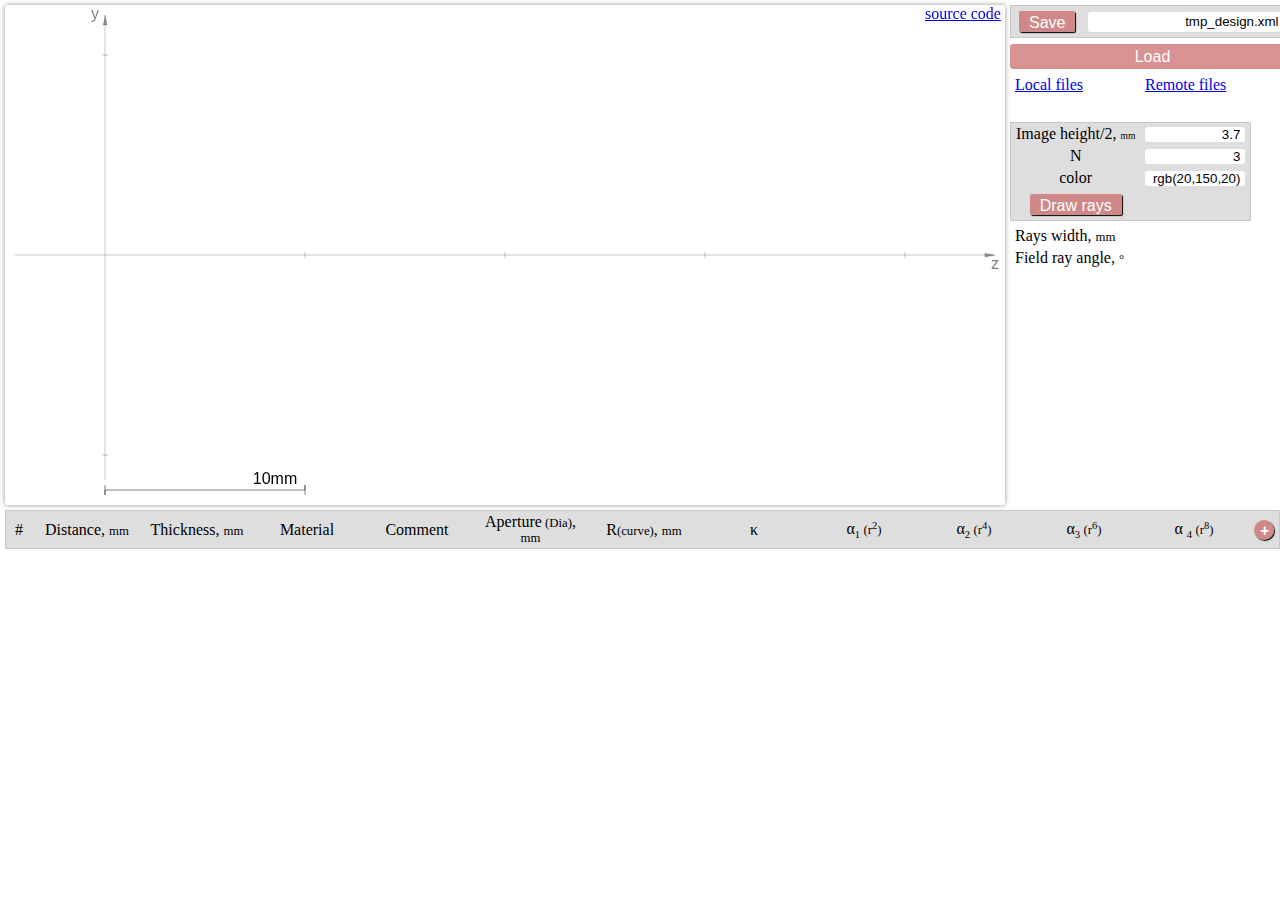
<file: index.html>
<html>
  <meta content="text/html;charset=utf-8" http-equiv="Content-Type">
<!--
FILE NAME  : index.html
DESCRIPTION: optical design
REVISION: 1.00
AUTHOR: Oleg Dzhimiev <oleg@elphel.com>
LICENSE: AGPL, see http://www.gnu.org/licenses/agpl.txt
Copyright (C) 2014 Elphel, Inc.
-->
  <head>
    <title>Lens Design Tool</title>
    <script src="jquery-2.1.0.min.js" type="text/javascript"></script>
    <script src="jcanvas.min.js" type="text/javascript"></script>
    <script src="lens_design.js" type="text/javascript"></script>
    <script src="axii_and_scales.js" type="text/javascript"></script>
    
    <script src="list.js" type="text/javascript"></script>
    <script src="jquery_list.js" type="text/javascript"></script>
    
    <script src="files.js" type="text/javascript"></script>
    
    <link rel="stylesheet" type="text/css" href="button.css" />
    <link rel="stylesheet" type="text/css" href="index.css" />
    <link rel="stylesheet" type="text/css" href="list.css" />
  </head>
  <body>
    <div id=load_designs_list class=list></div>
    <div id="cnv1_div">
      <canvas id="cnv1" width="1000" height="500"></canvas>
    </div>
    <div id="controls_div">
      <table id="controls_table">
	<tr>
	  <td><button onclick="save_design()">Save</button></td>
	  <td><input type="text" id="file_to_save" value="tmp_design.xml"/></td>
	</tr>
      </table>
    </div>
    <div id="elements_table_header_div">
      <table id="elements_table_header">
      <tr id="header">
	<td width=16><div style="width:16px;">#</div></td>
	<td width=100 >Distance, <span style="font-size:0.8em">mm</span></td>
	<td width=100 >Thickness, <span style="font-size:0.8em">mm</span></td>
	<td width=100 >Material</td>
	<td width=100 >Comment</td>
	<td colspan=2 width=137>Aperture<span style="font-size:0.8em"> (Dia)</span>, <span style="font-size:0.8em">mm</span></td>
	<td width=100 >R<span style="font-size:0.8em">(curve)</span>, <span style="font-size:0.8em">mm</span></td>
	<td width=100 >&kappa;</td>
	<td width=100 >&alpha;<span style="font-size:0.8em"><sub>1</sub>&nbsp;(r<sup>2</sup>)</span></td>
	<td width=100 >&alpha;<span style="font-size:0.8em"><sub>2</sub>&nbsp;(r<sup>4</sup>)</span></td>
	<td width=100 >&alpha;<span style="font-size:0.8em"><sub>3</sub>&nbsp;(r<sup>6</sup>)</span></td>
	<td width=100 >&alpha; <span style="font-size:0.8em"><sub>4</sub>&nbsp;(r<sup>8</sup>)</span></td>
	<td><button class='plus_button' onclick="element_add_button()"><b>+</b></button></td>
      </tr>
      </table>
    </div>
    <div id="elements_table">
    </div>
    <div id="ray_draw_div">
      <table id="ray_draw_table">
      <tr>
	<td>Image height/2, <span style="font-size:0.6em">mm</span></td>
	<td><input type="text" id="rays_imhh" value="3.7" /></td>
      </tr>
      <tr>
	<td>N</td>
	<td><input type="text" id="rays_n" value="3" /></td>
      </tr>
      <tr>
	<td>color</td>
	<td><input type="text" id="rays_color" value="rgb(20,150,20)" /></td>
      </tr>      
      <tr>
	<td><button onclick="rays_draw()">Draw rays</button></td>
	<td></td>
      </tr>
      </table>
    </div>
    <div id="links">
      <table>
      <tr>
	<td><div id="link_local"></div></td>
	<td><div id="link_remote"></div></td>
      </tr>
      <tr>
	<td><div id="link"></div></td>
	<td><div id="link_dl"></div></td>
      </tr>
      </table>
    </div>
    <div id="info">
      <table>
	<tr>
	  <td>Rays width, <span style="font-size:0.8em">mm</span></td>
	  <td><div id="crw"></div></td>
	</tr>
	<tr>
	  <td>Field ray angle, <span style="font-size:0.8em">&deg;</span></td>
	  <td><div id="mra"></div></td>
	</tr>
      </table>
    </div>
    <div id='srccode'>
      <a href='https://github.com/Elphel/optical-design-viewer'>source code</a>
    </div>
  </body>
</html>
</file>
<file: button.css>
button {
/*  font-family:"Times New Roman", Times, serif;*/
  border: 0px solid black;
  font-size: 16px;
  /*line-height: 24px;*/  
  padding: 3px 10px 0px 10px;
  margin: 3px 3px 3px 3px;
  /*border radius*/
  border-radius: 2px;
  -webkit-border-radius: 2px;
  -moz-border-radius: 2px;  
  /*shadow*/
  -moz-box-shadow: 1px 1px 1px black;
  -webkit-box-shadow: 1px 1px 1px black;
  box-shadow: 1px 1px 1px black;
  
  /*text-shadow: 1px 1px 1px gray;*/
  color: rgba(260,260,260,1);
  
  text-align:center;
  /*remove text selection*/
/*  -webkit-user-select: none;
  -khtml-user-select: none;
  -moz-user-select: none;
  -o-user-select: none;
  user-select: none;*/
} 

button::-moz-focus-inner {
  border: 0;
}

button:active, button:disabled  {
  text-shadow: 0px 0px 0px gray;
  color: rgba(150,100,100,1);
  /*shadow*/
  -moz-box-shadow: 1px 1px 1px gray;
  -webkit-box-shadow: 1px 1px 1px gray;
  box-shadow: 1px 1px 1px gray;
  
  /*margin: 3px 1px 3px 5px;*/
  
/*  margin-left: 2px;
  margin-top: 2px;*/ 
}

button:hover{
/*  -moz-box-shadow: 0px 0px 10px black;
  -webkit-box-shadow: 0px 0px 10px black;
  box-shadow: 0px 0px 10px black;  */
}

/*background gradients*/

button {
  background: -webkit-gradient(linear, left top, left bottom, from(rgba(200,100,100,0.7)), to(rgba(200,100,100,0.7))); /* for webkit browsers */
  background: -moz-linear-gradient(top,  rgba(200,100,100,0.7),  rgba(200,100,100,0.7)); /* for firefox 3.6+ */   
}

button:hover {
  background: -webkit-gradient(linear, left top, left bottom, from(rgba(256,170,170,1)), to(rgba(230,130,130,1))); /* for webkit browsers */
  background: -moz-linear-gradient(top,  rgba(256,170,170,1),  rgba(230,130,130,1)); /* for firefox 3.6+ */
}

button:active, button:disabled {
  background: -webkit-gradient(linear, left top, left bottom, from(rgba(230,130,130,1)), to(rgba(256,170,170,1))); /* for webkit browsers */
  background: -moz-linear-gradient(top,  rgba(230,130,130,1), rgba(256,170,170,1)); /* for firefox 3.6+ */
}

input {
  border: 0px solid black;
  /*line-height: 22px;*/
  width: 110px;
  height: 15px;
  -moz-line-height: 18px;
  border-radius: 3px;
  -webkit-border-radius: 3px;
  -moz-border-radius: 3px;
  padding: 2px 5px 2px 5px;
}
</file>
<file: index.css>
body,canvas{
  font-family: "Times New Roman", Times, serif;
}

button {
  font-family:Arial;
}

#cnv1{
  position: absolute;
  left:5px;
  top:5px;
  width: 1000px;
  height: 500px;
  box-shadow: 0px 0px 5px rgba(100,100,100,0.7);
  border-radius:3px;
}

#elements_table_header{
  position: absolute;
  left:5px;
  top:510px;  
}

#elements_table{
  position: absolute;
  left:5px;
  top:538px;  
}

#controls_div{
  position: absolute;
  left: 1010px;
  top:5px;
}

table {
  border: 1px solid rgba(200,200,200,1);
  border-collapse:collapse;
  /*background: rgba(200,200,200,0.6);*/
}

#elements_table_header, #controls_table, #ray_draw_table{
  background: rgba(200,200,200,0.6);
}

td{
    padding: 2px 5px 2px 5px;
    text-align: center;
    border: 0px solid red;
}

#controls_table tr td input{
  padding: 10px;
}

input{
  width: 100px;
  text-align:right;
}

#file_to_save{
  width: 200px;
}

#load_designs_list{
  position:absolute;
  left:1010px;
  top:44px;
}

#number{
  margin: 0px;
  padding:2px 3px 2px 3px;
  font-size:0.7em
}

#ray_draw_div{
  position: absolute;
  left:1010px;
  top:122px;  
}

#links{
  position: absolute;
  left:1010;
  top:74px;
}

#info{
  position: absolute;
  left:1010;
  top:225px;
}

#srccode{
  position: absolute;
  left:925px;
  top:5px;
  z-index:3;
}

.remove_button{
  font-size: 16px;
  margin: 0px;
  padding: 0px 0px 0px 0px;
  width:20px;
  height:20px;
  border-radius: 10px;
}

.plus_button{
  font-size: 16px;
  margin: 0px;
  padding: 2px 6px 0px 6px;
  width:20px;
  height:20px;
  border-radius: 10px;
}

.elements{
  margin: 0px;
}

#elements_table{
  /*padding: 5px 5px 5px 5px;*/
  background: rgba(200,200,200,0.6);
}

#links table, #info table{
  border:0px;
  background: white;
}

#info td, #links td{
  width: 120px;
  text-align:left;
}
</file>
<file: list.css>
.list
{
  background:red;
}

.list_view ul{
	 position: relative;
	 top: -12px;
	 left: -40px;
	 width:280px;
}

.list_view li 
{
         list-style-type: none;  
         display: block;
         border: 1px dotted rgba(220,220,220,1);  
	 background: rgba(250,250,250,1);
	 z-index: 100;
         padding-left: 5px; 
	 color: black;
}

.list_view li:hover 
{
         background: rgba(200,128,128,1);  
}

.list_head
{
      /*  font-family:"Times New Roman", Times, serif;*/
	font-family:Arial;
	position:absolute;
	width: 285px;
	height: 25px;
	z-index: 50;
	line-height: 25px; /*should be the same as height*/
	font-size: 1em;
	text-align:center;
	color: rgba(256,256,256,1);
	background: -webkit-gradient(linear, left top, left bottom, from(rgba(200,100,100,0.7)), to(rgba(200,100,100,0.7))); /* for webkit browsers */
	background: -moz-linear-gradient(top,  rgba(200,100,100,0.7),  rgba(200,100,100,0.7)); /* for firefox 3.6+ */  
	-moz-border-radius:3px;
	-webkit-border-radius:3px;
	border-radius:3px;
}

.list_head:hover
{
	background: -webkit-gradient(linear, left top, left bottom, from(rgba(256,170,170,1)), to(rgba(230,130,130,1))); /* for webkit browsers */
	background: -moz-linear-gradient(top,  rgba(256,170,170,1),  rgba(230,130,130,1)); /* for firefox 3.6+ */
	cursor: default;
}

.list_view{
  position: absolute;
  top: 25px;
  left: 3px;
  /*background:black;*/
  padding:0px;
  line-height: 25px; /*should be the same as height*/
  font-size: 14px;
  width: 285px;
  height: 200px;
  overflow:hidden;
  z-index:100;
}
</file>
